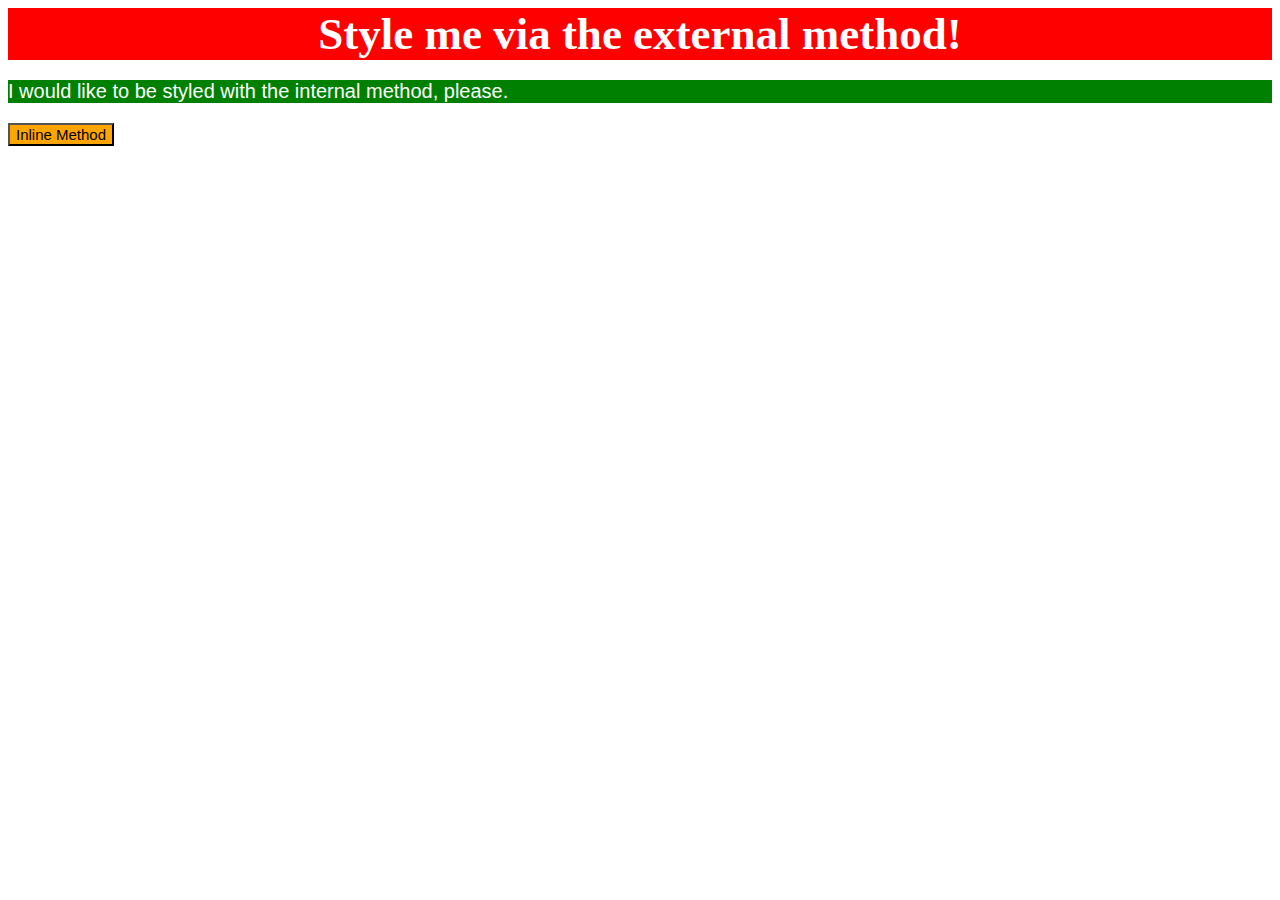
<file: foundations/01-css-methods/index.html>
<!DOCTYPE html>
<html lang="en">
  <head>
    <meta charset="UTF-8">
    <meta http-equiv="X-UA-Compatible" content="IE=edge">
    <meta name="viewport" content="width=device-width, initial-scale=1.0">
    <title>Methods for Adding CSS</title>
    <link rel="stylesheet" href="styles.css">
    <style>
      p {
        color:white;
        background-color: green;
        font-size:20px;
        font-family:Arial, Helvetica, sans-serif
      }
    </style>
  </head>
  <body>
    <div>Style me via the external method!</div> 
    <p>I would like to be styled with the internal method, please.</p>
    <button style="color: black; background-color: orange;font-size:15px;">Inline Method</button>
  </body>
</html>
</file>
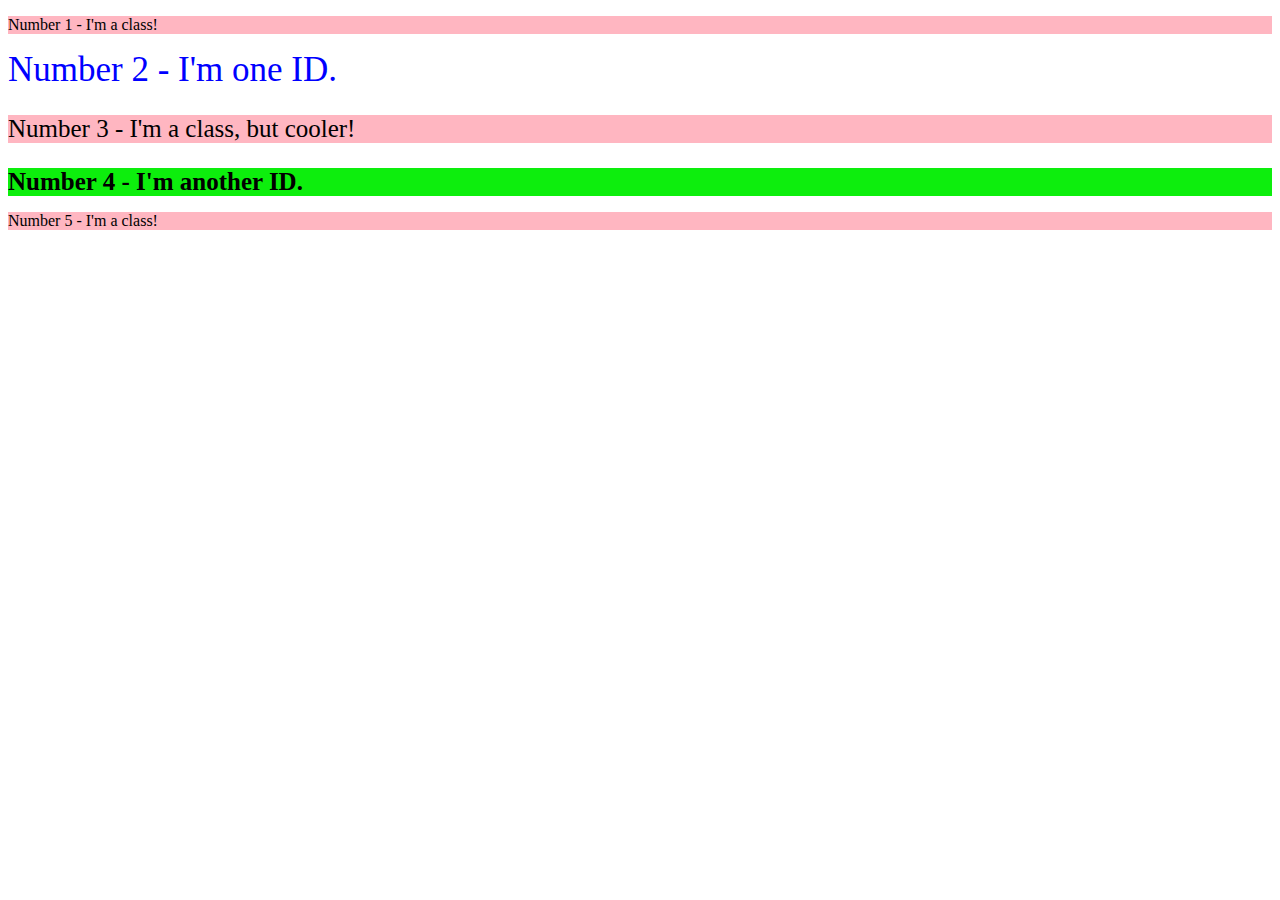
<file: foundations/02-class-id-selectors/index.html>
<!DOCTYPE html>
<html lang="en">
  <head>
    <meta charset="UTF-8">
    <meta http-equiv="X-UA-Compatible" content="IE=edge">
    <meta name="viewport" content="width=device-width, initial-scale=1.0">
    <title>Class and ID Selectors</title>
    <link rel="stylesheet" href="style.css">
  </head>
  <body>
    <p class="simple">Number 1 - I'm a class!</p>
    <div id="banger">Number 2 - I'm one ID.</div>
    <p class="difficult">Number 3 - I'm a class, but cooler!</p>
    <div id="mid">Number 4 - I'm another ID.</div>
    <p class="simple">Number 5 - I'm a class!</p>
  </body>
</html>
</file>
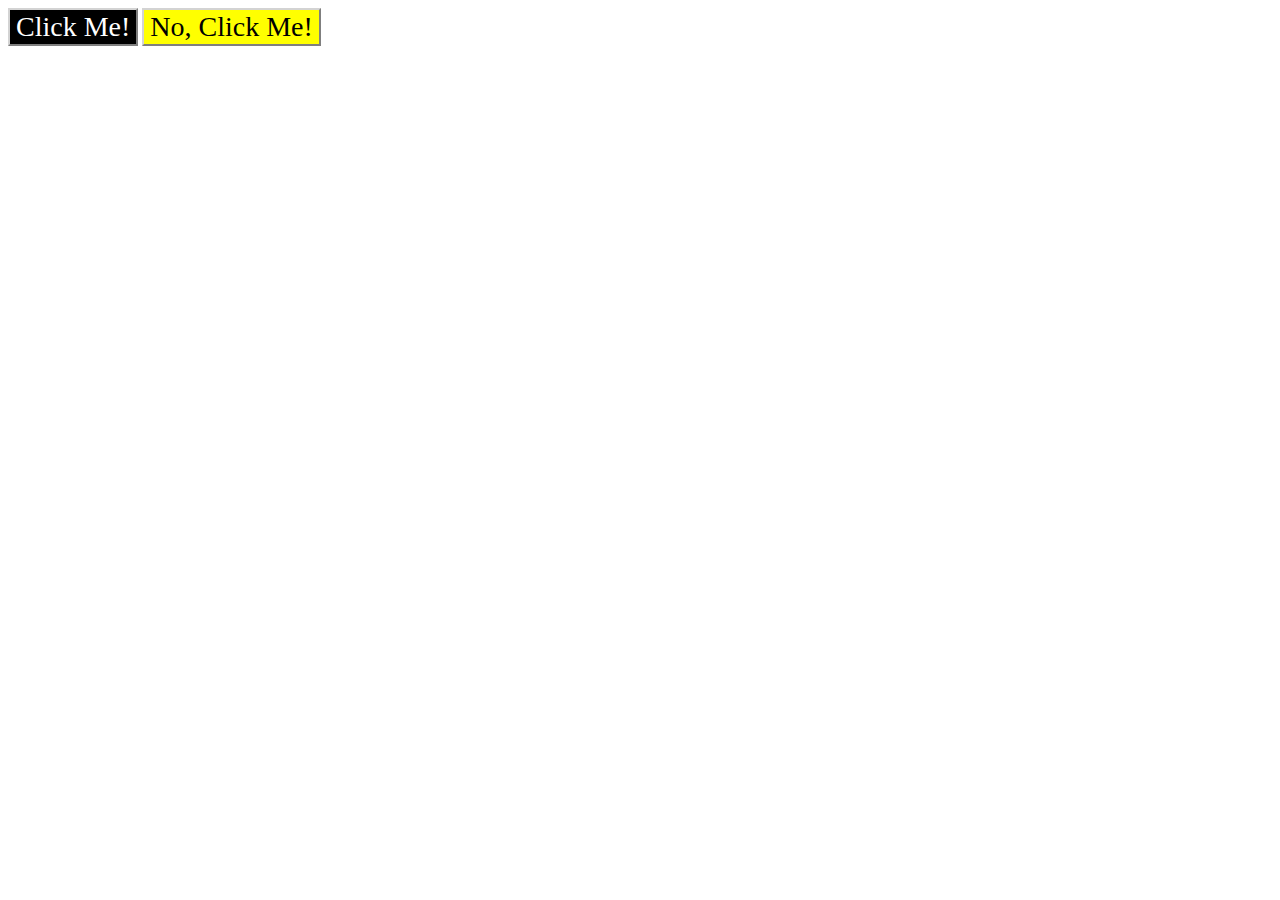
<file: foundations/03-grouping-selectors/index.html>
<!DOCTYPE html>
<html lang="en">
  <head>
    <meta charset="UTF-8">
    <meta http-equiv="X-UA-Compatible" content="IE=edge">
    <meta name="viewport" content="width=device-width, initial-scale=1.0">
    <title>Grouping Selectors</title>
    <link rel="stylesheet" href="style.css">
  </head>
  <body>
    <button class="clicker">Click Me!</button>
    <button class="non-clicker">No, Click Me!</button>
  </body>
</html>
</file>
<file: foundations/01-css-methods/styles.css>
div {
    color: white;
    background-color: red;
    font-size: 45px;
    font-weight:bold;
    text-align:center;
    font-family:'Times New Roman', Times, serif;
}
</file>
<file: foundations/02-class-id-selectors/style.css>
.simple, .difficult {
    background-color: lightpink;
}

.difficult {
    
    font-size: 25px;
    font-family:'Times New Roman', Times, serif;
}

#banger {
    color: blue;
    font-size: 35px;
}

#mid {
    color: black;
    background-color: rgb(13, 238, 13);
    font-weight: bold;
    font-size: 25px;

}
</file>
<file: foundations/03-grouping-selectors/style.css>
.clicker, .non-clicker {
    font-size: 28px;
    border-color: lightgray;
    font-family:'Times New Roman', Times, serif
}

.clicker {
    color: white;
    background-color:black;
}

.non-clicker {
    background-color:yellow;
}
</file>
